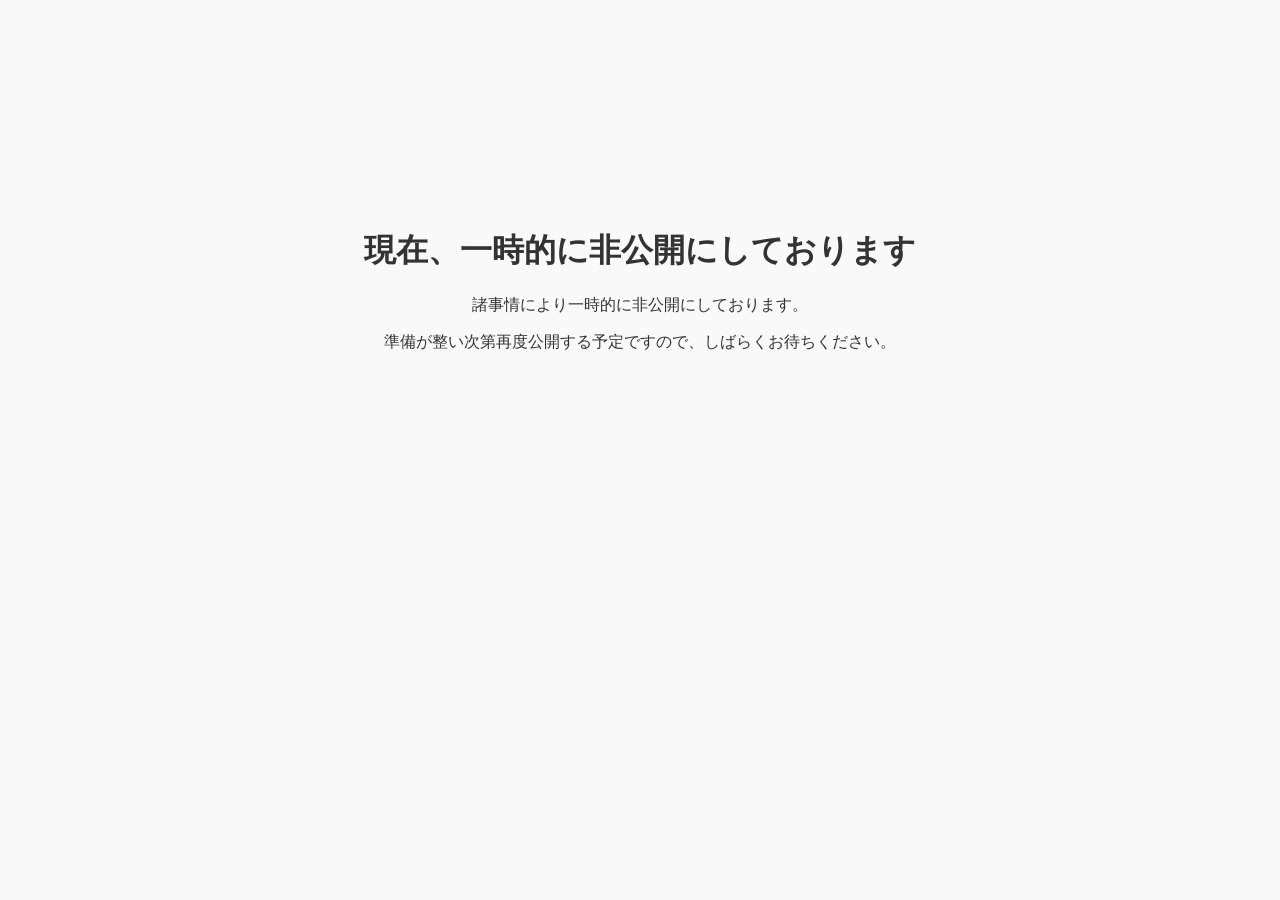
<file: index.html>
<!DOCTYPE html>
<html lang="ja">
<head>
    <meta charset="UTF-8">
    <title>サイト一時非公開のお知らせ</title>
    <style>
        body {
            font-family: sans-serif;
            text-align: center;
            padding-top: 20vh;
            background-color: #f9f9f9;
            color: #333;
        }
        .container {
            max-width: 600px;
            margin: 0 auto;
            padding: 20px;
        }
    </style>
</head>
<body>
    <div class="container">
        <h1>現在、一時的に非公開にしております</h1>
        <p>諸事情により一時的に非公開にしております。</p>
        <p>準備が整い次第再度公開する予定ですので、しばらくお待ちください。</p>
    </div>
</body>
</html>
</file>
